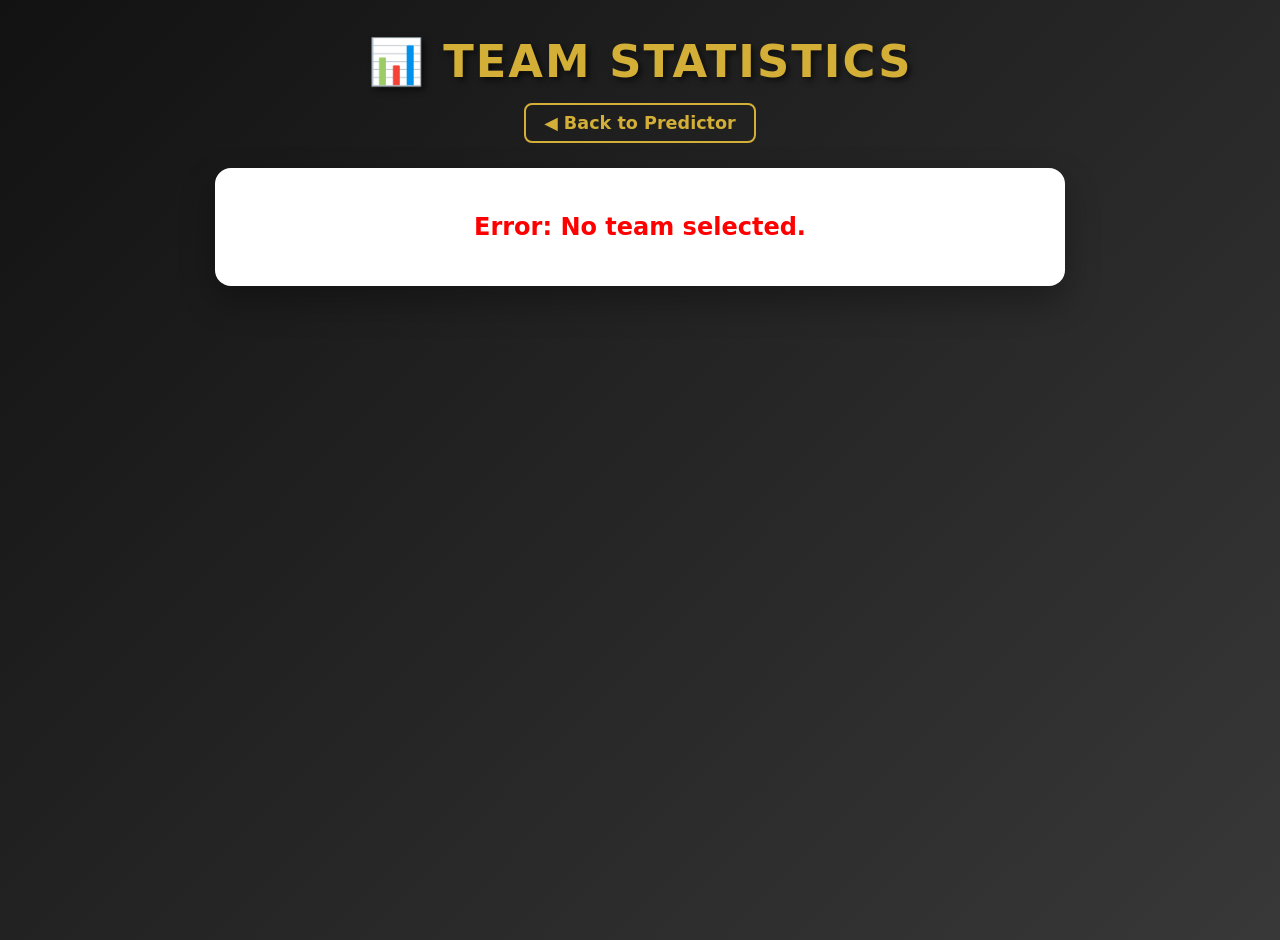
<file: src/main/webapp/team.html>
<!DOCTYPE html>
<html lang="it">
<head>
    <meta charset="UTF-8">
    <meta name="viewport" content="width=device-width, initial-scale=1.0">
    <title>Team Stats - Scudetto Predictor</title>
    <link rel="stylesheet" href="style.css">
</head>
<body>
<header class="main-header">
    <h1>📊 Team Statistics</h1>
    <a href="index.html" class="nav-btn" style="text-decoration: none; margin-top: 15px; display: inline-block;">◀ Back to Predictor</a>
</header>

<div class="app-container" style="justify-content: center;">
    <div id="team-content" class="panel" style="max-width: 800px; width: 100%;">
        <p style="text-align: center;">Loading team data...</p>
    </div>
</div>

<script src="team.js"></script>
</body>
</html>
</file>
<file: src/main/webapp/style.css>
/* Premium dark background for a modern, elegant look */
body {
    font-family: system-ui, -apple-system, 'Segoe UI', Roboto, Helvetica, Arial, sans-serif;
    background: linear-gradient(135deg, #121212 0%, #383838 100%);
    color: #222;
    margin: 0;
    padding: 0 20px 40px 20px;
    min-height: 100vh;
}

/* Modern header with a gold gradient text effect */
.main-header {
    text-align: center;
    padding: 35px 0 25px 0;
}

/* Modern header with a solid gold color and shadow */
.main-header h1 {
    margin: 0;
    font-size: 2.8em;
    font-weight: 900;
    text-transform: uppercase;
    letter-spacing: 2px;
    color: #d4af37;
    text-shadow: 3px 3px 6px rgba(0,0,0,0.6);
}

/* Styling for the clickable team links */
.team-link {
    color: #121212;
    text-decoration: none;
    transition: color 0.2s ease;
}

.team-link:hover {
    color: #d4af37;
    text-decoration: underline;
}

/* Two-column layout container */
.app-container {
    display: flex;
    flex-wrap: wrap;
    gap: 25px;
    max-width: 1250px;
    margin: 0 auto;
}

/* Individual panels with softer shadows and rounded corners */
.panel {
    flex: 1;
    min-width: 380px;
    background: #ffffff;
    padding: 25px;
    border-radius: 16px;
    box-shadow: 0 15px 35px rgba(0,0,0,0.3);
}

/* Standings table styling */
.standings-table {
    width: 100%;
    border-collapse: collapse;
}

.standings-table th, .standings-table td {
    padding: 14px 10px;
    text-align: center;
    border-bottom: 1px solid #e0e0e0;
}

/* Dark table header with gold text */
.standings-table th {
    background-color: #1a1a1a;
    color: #d4af37;
    text-transform: uppercase;
    font-size: 0.85em;
    font-weight: 700;
    letter-spacing: 1px;
}

.standings-table tr:hover {
    background-color: #f9f9f9;
}

/* Team name and logo alignment */
.team-name-cell {
    display: flex;
    align-items: center;
    text-align: left;
    font-weight: 700;
}

/* Restricts the logo size to avoid huge SVGs */
.team-logo {
    width: 28px;
    height: 28px;
    margin-right: 12px;
    object-fit: contain;
}

/* Matches panel header */
.matchday-header {
    display: flex;
    justify-content: space-between;
    align-items: center;
    background: #1a1a1a;
    padding: 15px 20px;
    border-radius: 10px;
    margin-bottom: 25px;
    font-weight: bold;
    color: #ffffff;
    box-shadow: 0 4px 10px rgba(0,0,0,0.1);
}

/* Navigation buttons (prev/next) styling */
.nav-btn {
    background: transparent;
    color: #d4af37;
    border: 2px solid #d4af37;
    padding: 8px 18px;
    border-radius: 8px;
    cursor: pointer;
    font-size: 1.1em;
    font-weight: bold;
    transition: all 0.2s ease-in-out;
}

.nav-btn:hover:not(:disabled) {
    background: #d4af37;
    color: #1a1a1a;
}

.nav-btn:disabled {
    border-color: #555;
    color: #555;
    cursor: not-allowed;
}

/* Matchday selector dropdown */
#matchday-select {
    font-size: 1.05em;
    font-weight: bold;
    padding: 6px 12px;
    border-radius: 6px;
    border: 1px solid #444;
    background-color: #2a2a2a;
    color: #ffffff;
    cursor: pointer;
}

/* Single match row styling */
.match-row {
    display: flex;
    justify-content: space-between;
    align-items: center;
    padding: 14px 0;
    border-bottom: 1px solid #eaeaea;
}

.team {
    flex: 1;
    display: flex;
    align-items: center;
    font-weight: 700;
    font-size: 1.05em;
}

.team.home { justify-content: flex-end; }
.team.away { justify-content: flex-start; }

/* Invert margin for the home team logo so it sits next to the score */
.team.home .team-logo {
    margin-right: 0;
    margin-left: 12px;
}

/* Central score area containing inputs or fixed scores */
.score-area {
    display: flex;
    gap: 10px;
    align-items: center;
    justify-content: center;
    padding: 0 20px;
}

/* Input fields for predictions */
.score-input {
    width: 48px;
    height: 38px;
    text-align: center;
    font-size: 1.3em;
    font-weight: 800;
    border: 2px solid #ccc;
    border-radius: 8px;
    color: #1a1a1a;
    background-color: #fff;
    transition: all 0.2s ease;
}

.score-input:focus {
    border-color: #d4af37;
    box-shadow: 0 0 8px rgba(212, 175, 55, 0.4);
    outline: none;
}

/* Style for matches already played */
.score-fixed {
    width: 48px;
    text-align: center;
    font-size: 1.3em;
    font-weight: 800;
    color: #ffffff;
    background: #1a1a1a;
    padding: 6px 0;
    border-radius: 8px;
}

/* Stats Grid for team.html */
.stats-grid {
    display: grid;
    grid-template-columns: repeat(auto-fit, minmax(100px, 1fr));
    gap: 15px;
    text-align: center;
    margin-top: 20px;
}

.stat-card {
    background: #f4f6f9;
    padding: 15px 10px;
    border-radius: 10px;
    border: 1px solid #e0e0e0;
    box-shadow: 0 2px 5px rgba(0,0,0,0.05);
}

.stat-card h3 {
    margin: 0;
    font-size: 1.8em;
    font-weight: 900;
}

.stat-card p {
    margin: 5px 0 0 0;
    font-size: 0.85em;
    text-transform: uppercase;
    color: #666;
    font-weight: bold;
}
/* Table zone colors (soft/pastel versions) */
.zone-champion { background-color: rgba(212, 175, 55, 0.2) !important; } /* Soft Gold */
.zone-champions-league { background-color: rgba(0, 123, 255, 0.15) !important; } /* Soft Blue */
.zone-europa-league { background-color: rgba(255, 165, 0, 0.15) !important; } /* Soft Orange */
.zone-conference-league { background-color: rgba(40, 167, 69, 0.15) !important; } /* Soft Green */
.zone-relegation { background-color: rgba(220, 53, 69, 0.15) !important; } /* Soft Red */

/* Gold border for the champion to make it pop */
.zone-champion td:first-child {
    border-left: 5px solid #d4af37;
    font-weight: 900;
}
.share-btn {
    background: rgba(37, 211, 102, 0.1);
    color: #25d366;
    border: 1px solid #25d366;
    padding: 5px 12px;
    border-radius: 5px;
    cursor: pointer;
    font-weight: bold;
    margin-left: 10px;
    transition: all 0.3s ease;
    display: flex;
    align-items: center;
    gap: 5px;
}

.share-btn:hover {
    background: #25d366;
    color: white;
    box-shadow: 0 0 10px rgba(37, 211, 102, 0.4);
}
</file>
